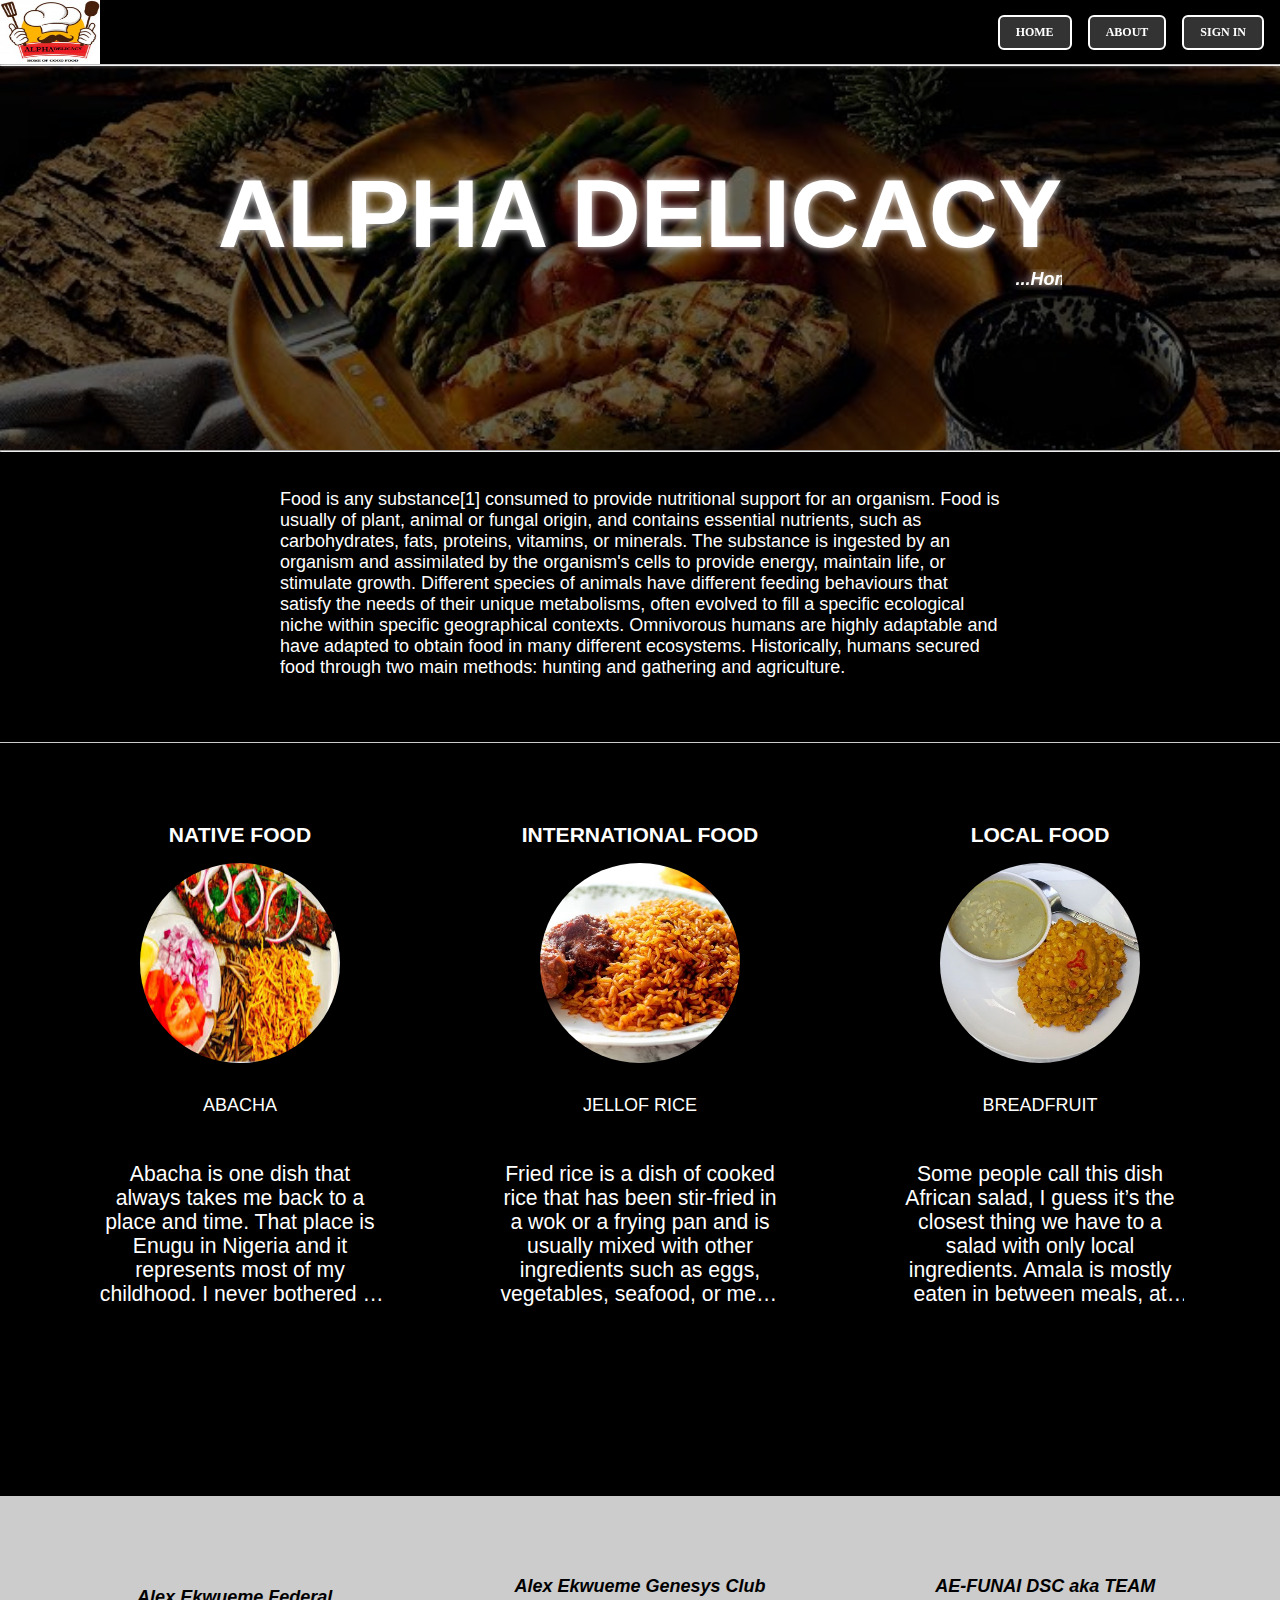
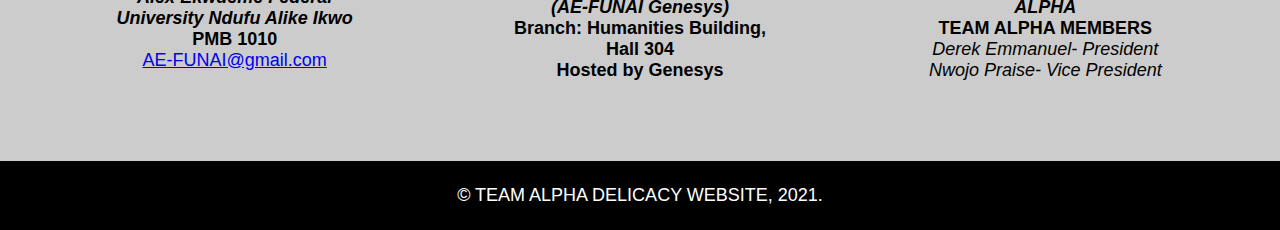
<file: index.html>
<!DOCTYPE html>
<html lang="en">

<head>
    <meta charset="UTF-8">
    <meta name="viewport" content="width=device-width, initial-scale=1.0">
    <meta http-equiv="X-UA-Compatible" content="ie=edge">
    <meta name="description" content="Team ALpha Demo Presentation Website">
    <title>Team Alpha Demo Presentation</title>
    <link rel="stylesheet" href="index.css">
</head>
<Header>
    <nav id="main-navbar">
        <img src="IMAGES/NEW LOGO.jpeg" alt="Alpha Logo">
        <span class="spacer"></span>
        <div class="nav-links">
            <a href="index.html"> Home</a>
            <a href="about.html"> About </a>
            <a href="login.html">Sign In</a>
        </div>
    </nav>

    <hr>
    <div id="main-navbar-image">
        <div class="Header-1">
            <h1>ALPHA DELICACY</h1>
            <p>
                <i>
                    <strong>
                        <marquee>...Home of Good Food</marquee>
                    </strong>
                </i>
            </p>
            <br>
            <br>
            <br>
        </div>
        <!-- <img src="IMAGES/images (7).jpeg" alt="logo image of Alpha Delicacy" width="100%"> -->
    </div>
</Header>

<body>
    <hr>
    <br>
    <section class="fd-section">
        <p class="food-description">Food is any substance[1] consumed to provide nutritional support for an organism. Food is usually of plant, animal
            or fungal origin, and contains essential nutrients, such as carbohydrates, fats, proteins, vitamins, or minerals.
            The substance is ingested by an organism and assimilated by the organism's cells to provide energy, maintain
            life, or stimulate growth. Different species of animals have different feeding behaviours that satisfy the needs
            of their unique metabolisms, often evolved to fill a specific ecological niche within specific geographical contexts.
            Omnivorous humans are highly adaptable and have adapted to obtain food in many different ecosystems. Historically,
            humans secured food through two main methods: hunting and gathering and agriculture.</p>
    </section>
    <section>
        <div class="container">
            <div class="List-of-Food">
                <h3>NATIVE FOOD</h3>
                <a href="native-food.html">
                    <img src="IMAGES/NATIVE FOOD/ABACHA.jpg" alt="ABACHA" width="300px" height="215px">
                </a>
                <figcaption>ABACHA</figcaption>
                <p>
                    Abacha is one dish that always takes me back to a place and time. That place is Enugu in Nigeria and it represents most of
                    my childhood. I never bothered to learn how to make abacha until I left Enugu and couldn’t find good
                    abacha. It was always available from street vendors, warm and spicy served with fried fish and assorted
                    garnish. It is eaten mostly in eastern Nigeria and the Enugu people make the best! Abacha is made from
                    cassava root, which has been peeled, cooked, grated and dried. I guess this is a preservation method
                    to ensure that abacha was available all year round. I spent most Easter and summer holidays in the village
                    with my grandparents between ages 7-11, so I have had my fair share of harvesting and processing abacha
                    with my grandmother, I didn’t enjoy the farm part of it but peeling and cooking it was great fun. The
                    reward was enjoying the cooked freshly grated cassava soaked in water with some coconut!
                    <button>Read More</button>
                </p>
            </div>
            <div class="List-of-Food">
                <h3> INTERNATIONAL FOOD</h3>
                <a href="international-food.html">
                    <img src="IMAGES/INTERNATIONAL FOOD/FRIED RICE.jpeg" alt="Fried Rice" width="300px">
                </a>
                <figcaption>JELLOF RICE</figcaption>
                <p>
                    Fried rice is a dish of cooked rice that has been stir-fried in a wok or a frying pan and is usually mixed with other ingredients
                    such as eggs, vegetables, seafood, or meat. It is often eaten by itself or as an accompaniment to another
                    dish. Fried rice is a popular component of East Asian, Southeast Asian and certain South Asian cuisines,
                    as well as a staple national dish of Indonesia and Malaysia. As a homemade dish, fried rice is typically
                    made with ingredients left over from other dishes, leading to countless variations.Fried rice first developed
                    during the Sui Dynasty in China and as such all fried rice dishes can trace their origins to Chinese
                    fried rice.[1] Many varieties of fried rice have their own specific list of ingredients. In Greater China,
                    common varieties include Yangzhou fried rice and Hokkien fried rice. Japanese chāhan is considered
                    <button>
                        <a href="
                    a Japanese Chinese dish, having derived from Chinese fried rice dishes. In Southeast Asia, similarly
                    constructed Indonesian, Malaysian, and Singaporean nasi goreng and Thai khao phat are popular dishes.
                    In the West, most restaurants catering to vegetarians have invented their own varieties of fried rice,
                    including egg fried rice."> Read More</a>
                    </button>
                </p>
            </div>
            <div class="List-of-Food">
                <h3>LOCAL FOOD</h3>
                <a href="local-food.html">
                    <img src="IMAGES/LOCAL FOOD/Breadfruit-recipes-500x500.jpg" alt="AMALA" width="300px" height="210">
                </a>
                <figcaption>BREADFRUIT</figcaption>
                <p>
                    Some people call this dish African salad, I guess it’s the closest thing we have to a salad with only local ingredients.
                    Amala is mostly eaten in between meals, at hangout spots. I usually do not fry mackerel because I consider
                    it an oily fish and prefer to bake it but for Amala, I make an exception and its because I always had
                    it that way. There are different ways to make Amala, I love to make the ncha with palm oil and potash.
                    Some people do not like potash and prefer to fry the palm oil and make a sauce with all the ingredients
                    and add the Amala to it. I have listed the standard ingredients that make great Amala, don’t miss the
                    ugba I beg you! This dish can be eaten warm or cold, I prefer warm. In boarding school, we would soak
                    Amala; make the sauce in a bowl and toss it. It wasn’t great, it was cold, had no onions, fish or ugba
                    but it was the closest thing to home. This dish is really not complicated, all the
                    <button>
                        <a href="ingredients can be
                    found in a Nigerian grocery store (if you live abroad)."> Read More</a>
                    </button>
                </p>
            </div>
        </div>
    </section>
</body>
<br>
<br>

<footer>
    <div class="main-footer">
        <div class="footer">
            <address>
                <strong>Alex Ekwueme Federal University Ndufu Alike Ikwo</strong>
            </address>
            <p>
                <strong>PMB 1010</strong>
            </p>
            <email>
                <a href="AE-FUNAI@gmail.com">AE-FUNAI@gmail.com
                </a>
            </email>
        </div>
        <div class="footer">
            <address>
                <strong> Alex Ekwueme Genesys Club (AE-FUNAI Genesys)</strong>
            </address>
            <p>
                <strong>Branch: Humanities Building, Hall 304</strong>
            </p>
            <p>
                <strong>Hosted by Genesys</strong>
            </p>
        </div>
        <div class="footer">
            <address>
                <strong> AE-FUNAI DSC aka
                    <em> TEAM ALPHA</em>
                </strong>
            </address>
            <p>
                <strong>TEAM ALPHA MEMBERS</strong>
            </p>
            <p>
                <i>Derek Emmanuel- President</i>
            </p>
            <p>
                <i>Nwojo Praise- Vice President</i>
            </p>
        </div>
    </div class="footer">
    <div class="footer-2">
        <p>&copy; TEAM ALPHA DELICACY WEBSITE, 2021.</p>
    </div>
</footer>


</html>
</file>
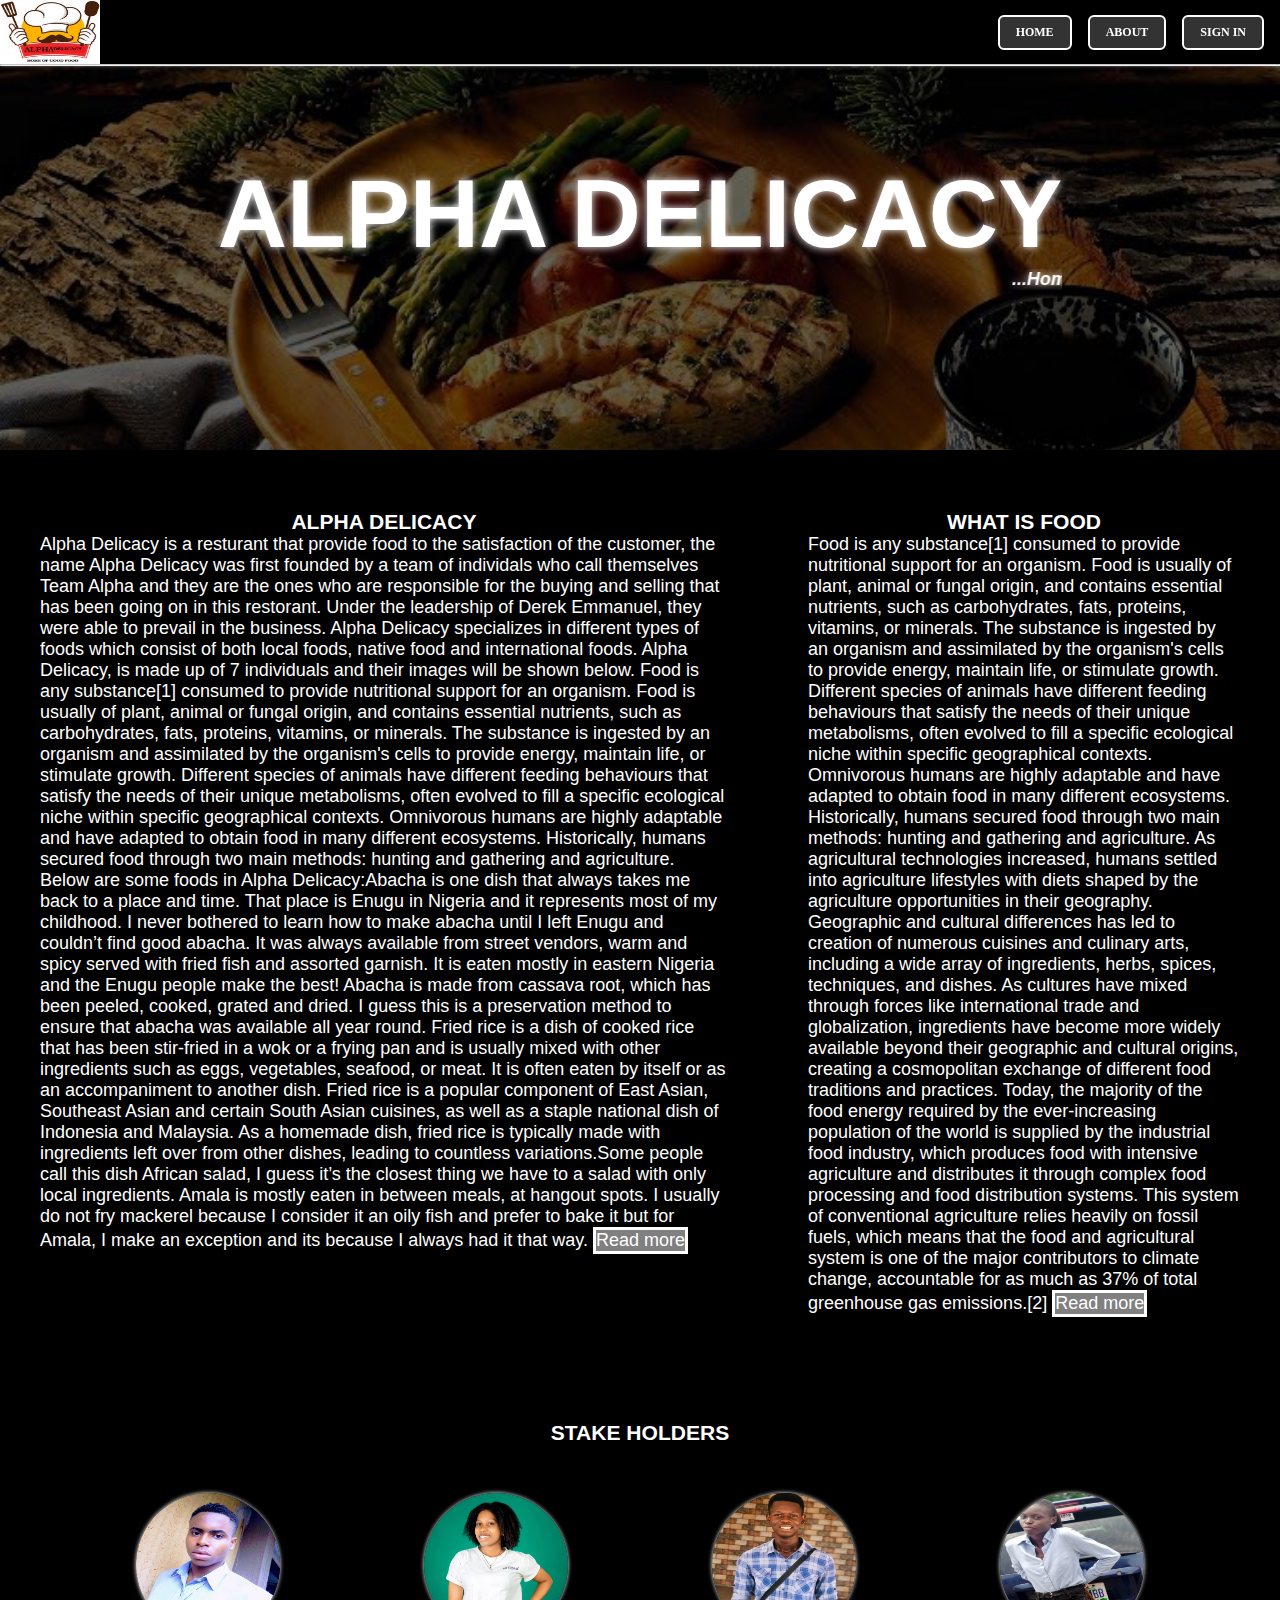
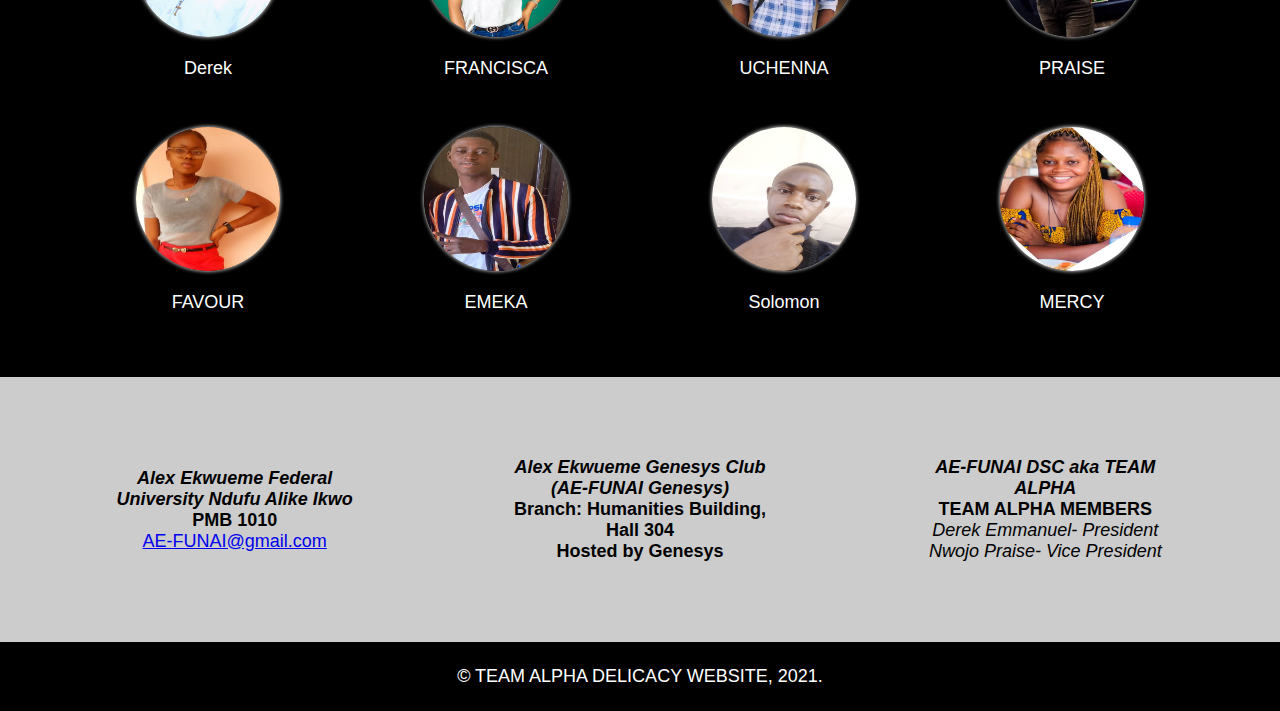
<file: About.html>
<!DOCTYPE html>
<html lang="en">

<head>
    <meta charset="UTF-8">
    <meta name="viewport" content="width=device-width, initial-scale=1.0">
    <meta http-equiv="X-UA-Compatible" content="ie=edge">
    <title>About</title>
    <link rel="stylesheet" href="index.css">
</head>
<Header>
    <nav id="main-navbar">
        <img src="IMAGES/NEW LOGO.jpeg" alt="Alpha Logo">
        <span class="spacer"></span>
        <div class="nav-links">
            <a href="index.html"> Home</a>
            <a href="about.html"> About </a>
            <a href="login.html">Sign In</a>
        </div>
    </nav>

    <hr>
    <div id="main-navbar-image">
        <div class="Header-1">
            <h1>ALPHA DELICACY</h1>
            <p>
                <i>
                    <strong>
                        <marquee>...Home of Good Food</marquee>
                    </strong>
                </i>
            </p>
            <br>
            <br>
            <br>
        </div>
        <!-- <img src="/IMAGES/images (7).jpeg" alt="logo image of Alpha Delicacy" width="100%"> -->
    </div>
</Header>

<body>
    <main>
        <div class="main-container">
            <div class="left">
                <h3>ALPHA DELICACY</h3>
                <p>Alpha Delicacy is a resturant that provide food to the satisfaction of the customer, the name Alpha Delicacy
                    was first founded by a team of individals who call themselves Team Alpha and they are the ones who are
                    responsible for the buying and selling that has been going on in this restorant. Under the leadership
                    of Derek Emmanuel, they were able to prevail in the business. Alpha Delicacy specializes in different
                    types of foods which consist of both local foods, native food and international foods. Alpha Delicacy,
                    is made up of 7 individuals and their images will be shown below. Food is any substance[1] consumed to
                    provide nutritional support for an organism. Food is usually of plant, animal or fungal origin, and contains
                    essential nutrients, such as carbohydrates, fats, proteins, vitamins, or minerals. The substance is ingested
                    by an organism and assimilated by the organism's cells to provide energy, maintain life, or stimulate
                    growth. Different species of animals have different feeding behaviours that satisfy the needs of their
                    unique metabolisms, often evolved to fill a specific ecological niche within specific geographical contexts.
                    Omnivorous humans are highly adaptable and have adapted to obtain food in many different ecosystems.
                    Historically, humans secured food through two main methods: hunting and gathering and agriculture. Below
                    are some foods in Alpha Delicacy:Abacha is one dish that always takes me back to a place and time. That
                    place is Enugu in Nigeria and it represents most of my childhood. I never bothered to learn how to make
                    abacha until I left Enugu and couldn’t find good abacha. It was always available from street vendors,
                    warm and spicy served with fried fish and assorted garnish. It is eaten mostly in eastern Nigeria and
                    the Enugu people make the best! Abacha is made from cassava root, which has been peeled, cooked, grated
                    and dried. I guess this is a preservation method to ensure that abacha was available all year round.
                    Fried rice is a dish of cooked rice that has been stir-fried in a wok or a frying pan and is usually
                    mixed with other ingredients such as eggs, vegetables, seafood, or meat. It is often eaten by itself
                    or as an accompaniment to another dish. Fried rice is a popular component of East Asian, Southeast Asian
                    and certain South Asian cuisines, as well as a staple national dish of Indonesia and Malaysia. As a homemade
                    dish, fried rice is typically made with ingredients left over from other dishes, leading to countless
                    variations.Some people call this dish African salad, I guess it’s the closest thing we have to a salad
                    with only local ingredients. Amala is mostly eaten in between meals, at hangout spots. I usually do not
                    fry mackerel because I consider it an oily fish and prefer to bake it but for Amala, I make an exception
                    and its because I always had it that way.
                    <button>
                        <a href="#" target="_blank">Read more</a>
                    </button>
                </p>
            </div>
            <div class="right">
                <h3>WHAT IS FOOD</h3>
                <p>Food is any substance[1] consumed to provide nutritional support for an organism. Food is usually of plant,
                    animal or fungal origin, and contains essential nutrients, such as carbohydrates, fats, proteins, vitamins,
                    or minerals. The substance is ingested by an organism and assimilated by the organism's cells to provide
                    energy, maintain life, or stimulate growth. Different species of animals have different feeding behaviours
                    that satisfy the needs of their unique metabolisms, often evolved to fill a specific ecological niche
                    within specific geographical contexts. Omnivorous humans are highly adaptable and have adapted to obtain
                    food in many different ecosystems. Historically, humans secured food through two main methods: hunting
                    and gathering and agriculture. As agricultural technologies increased, humans settled into agriculture
                    lifestyles with diets shaped by the agriculture opportunities in their geography. Geographic and cultural
                    differences has led to creation of numerous cuisines and culinary arts, including a wide array of ingredients,
                    herbs, spices, techniques, and dishes. As cultures have mixed through forces like international trade
                    and globalization, ingredients have become more widely available beyond their geographic and cultural
                    origins, creating a cosmopolitan exchange of different food traditions and practices. Today, the majority
                    of the food energy required by the ever-increasing population of the world is supplied by the industrial
                    food industry, which produces food with intensive agriculture and distributes it through complex food
                    processing and food distribution systems. This system of conventional agriculture relies heavily on fossil
                    fuels, which means that the food and agricultural system is one of the major contributors to climate
                    change, accountable for as much as 37% of total greenhouse gas emissions.[2]
                    <button>
                        <a href="https://en.wikipedia.org/wiki/Food" target="_blank">Read more</a>
                    </button>
                </p>
            </div>
        </div>
        <div class="clr"></div>
    </main>
    <h3 class="stake-holders">STAKE HOLDERS</h3>
    <div class="container-4">
        <div class="investors">
            <img src="IMAGES/DEREK.jpg" alt="DEREK" width="180px">
            <p>
                Derek
            </p>
        </div>
        <div class="investors">
            <img src="IMAGES/FRANSISCA.jpg" alt="DEREK" width="180px">
            <p>
                FRANCISCA
            </p>
        </div>
        <div class="investors">
            <img src="IMAGES/UCHENNA.jpg" alt="DEREK" width="180px">
            <p>
                UCHENNA
            </p>
        </div>
        <div class="investors">
            <img src="IMAGES/PRAISE.jpg" alt="DEREK" width="180px">
            <p>
                PRAISE
            </p>
        </div>
        <div class="investors">
            <img src="IMAGES/FAVOUR.jpg" alt="DEREK" width="180px">
            <p>
                FAVOUR
            </p>
        </div>
        <div class="investors">
            <img src="IMAGES/EMEKA.jpg" alt="DEREK" width="180px">
            <p>
                EMEKA
            </p>
        </div>
        <div class="investors">
            <img src="IMAGES/IMG-20210525-WA0004.jpg" alt="Solomon " width="180px ">
            <p>
                Solomon
            </p>
        </div>
        <div class="investors ">
            <img src="IMAGES/MERCY.jpg " alt="DEREK " width="180px ">
            <p>
                MERCY
            </p>
        </div>
    </div>
    </div>
</body>

<footer>
    <div class="main-footer ">
        <div class="footer ">
            <address>
                <strong>Alex Ekwueme Federal University Ndufu Alike Ikwo</strong>
            </address>
            <p>
                <strong>PMB 1010</strong>
            </p>
            <a href="AE-FUNAI@gmail.com ">AE-FUNAI@gmail.com</a>
        </div>
        <div class="footer ">
            <address>
                <strong> Alex Ekwueme Genesys Club (AE-FUNAI Genesys)</strong>
            </address>
            <p>
                <strong>Branch: Humanities Building, Hall 304</strong>
            </p>
            <p>
                <strong>Hosted by Genesys</strong>
            </p>
        </div>
        <div class="footer ">
            <address>
                <strong> AE-FUNAI DSC aka
                    <em> TEAM ALPHA</em>
                </strong>
            </address>
            <p>
                <strong>TEAM ALPHA MEMBERS</strong>
            </p>
            <p>
                <i>Derek Emmanuel- President</i>
            </p>
            <p>
                <i>Nwojo Praise- Vice President</i>
            </p>
        </div>
    </div class="footer ">
    <div class="footer-2 ">
        <p>&copy; TEAM ALPHA DELICACY WEBSITE, 2021.</p>
    </div>
</footer>

</html>
</file>
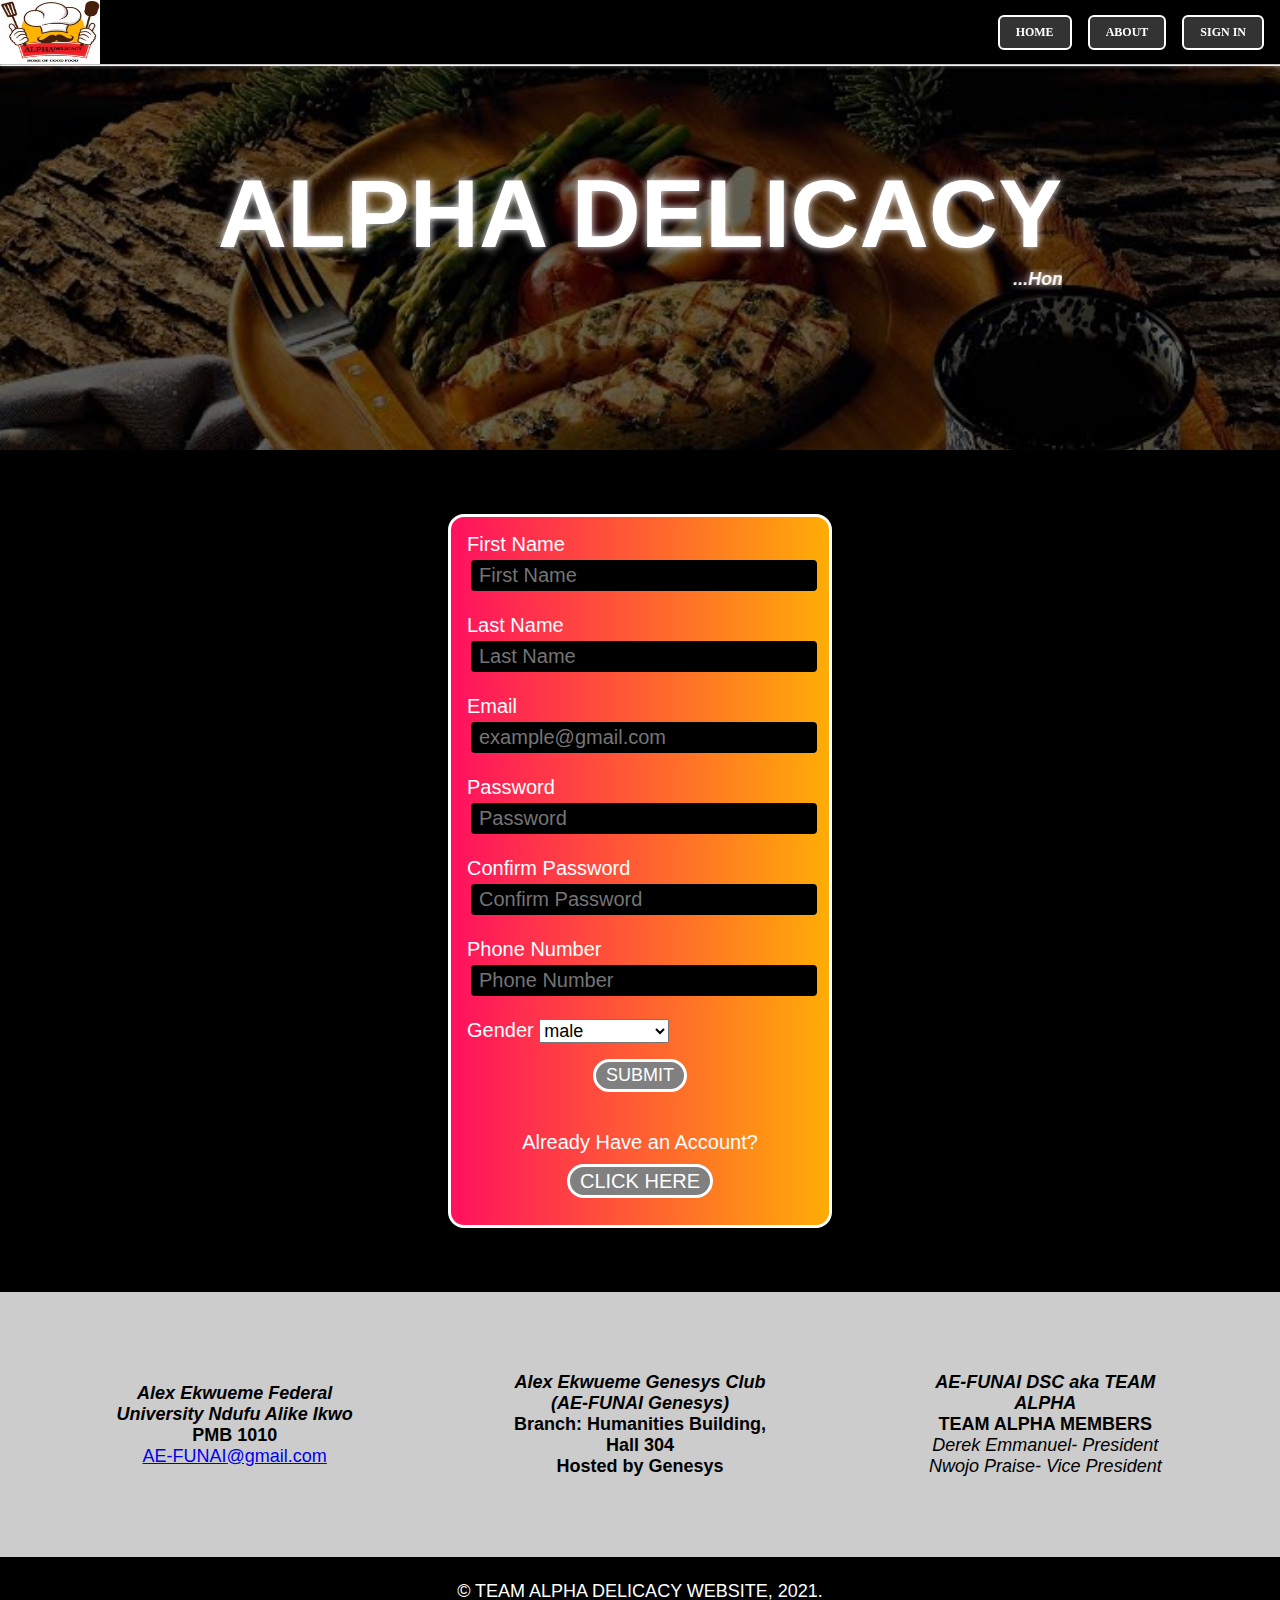
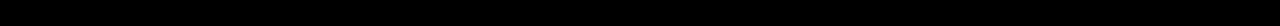
<file: create-account.html>
<!DOCTYPE html>
<html lang="en">

<head>
    <meta charset="UTF-8">
    <meta name="viewport" content="width=device-width, initial-scale=1.0">
    <meta http-equiv="X-UA-Compatible" content="ie=edge">
    <title>ALPHA DELICACY LOGIN</title>
    <link rel="stylesheet" href="create-account.css">
    <link rel="stylesheet" href="index.css">

</head>

<Header>
    <nav id="main-navbar">
        <img src="IMAGES/NEW LOGO.jpeg" alt="Alpha Logo">
        <span class="spacer"></span>
        <div class="nav-links">
            <a href="index.html"> Home</a>
            <a href="about.html"> About </a>
            <a href="login.html">Sign In</a>
        </div>
    </nav>

    <hr>
    <div id="main-navbar-image">
        <div class="Header-1">
            <h1>ALPHA DELICACY</h1>
            <p>
                <i>
                    <strong>
                        <marquee>...Home of Good Food</marquee>
                    </strong>
                </i>
            </p>
            <br>
            <br>
            <br>
        </div>
        <!-- <img src="/IMAGES/images (7).jpeg" alt="logo image of Alpha Delicacy" width="100%"> -->
    </div>
</Header>


<body>
    <div class="container-1">
        <div class="Form">
            <label for="name">First Name</label>
            <input type="Name" placeholder="First Name">
            <br>
            <br>
            <label for="name">Last Name</label>
            <input type="Name" placeholder="Last Name">
            <br>
            <br>
            <label for="email">Email</label>
            <input type="Email" placeholder="example@gmail.com">
            <br>
            <br>
            <label for="password">Password</label>
            <input type="password" placeholder="Password">
            <br>
            <br>
            <label for="password">Confirm Password</label>
            <input type="password" placeholder="Confirm Password">
            <br>
            <br>
            <label for="Number">Phone Number</label>
            <input type="Phone" placeholder="Phone Number">
            <br>
            <br>
            <label for="Gender">Gender</label>
            <select name="Gender" id="Gender">
                <option value="male">male</option>
                <option value="female">female</option>
                <option value="Not Specified">Not Specified</option>
            </select>
        
            <p class="button-container"><button class="submit">Submit</button></p>
            <div class="end"> 
                <p class="other-message">Already Have an Account?</p>
                <p class="button-container"><a href="login.html">Click Here</a></p>
            </div>
        </div>
    </div>
</body>

<footer>
    <div class="main-footer">
        <div class="footer">
            <address>
                <strong>Alex Ekwueme Federal University Ndufu Alike Ikwo</strong>
            </address>
            <p>
                <strong>PMB 1010</strong>
            </p>
            <email>
                <a href="AE-FUNAI@gmail.com">AE-FUNAI@gmail.com
                </a>
            </email>
        </div>
        <div class="footer">
            <address>
                <strong> Alex Ekwueme Genesys Club (AE-FUNAI Genesys)</strong>
            </address>
            <p>
                <strong>Branch: Humanities Building, Hall 304</strong>
            </p>
            <p>
                <strong>Hosted by Genesys</strong>
            </p>
        </div>
        <div class="footer">
            <address>
                <strong> AE-FUNAI DSC aka
                    <em> TEAM ALPHA</em>
                </strong>
            </address>
            <p>
                <strong>TEAM ALPHA MEMBERS</strong>
            </p>
            <p>
                <i>Derek Emmanuel- President</i>
            </p>
            <p>
                <i>Nwojo Praise- Vice President</i>
            </p>
        </div>
    </div class="footer">
    <div class="footer-2">
        <p>&copy; TEAM ALPHA DELICACY WEBSITE, 2021.</p>
    </div>
</footer>

</html>
</file>
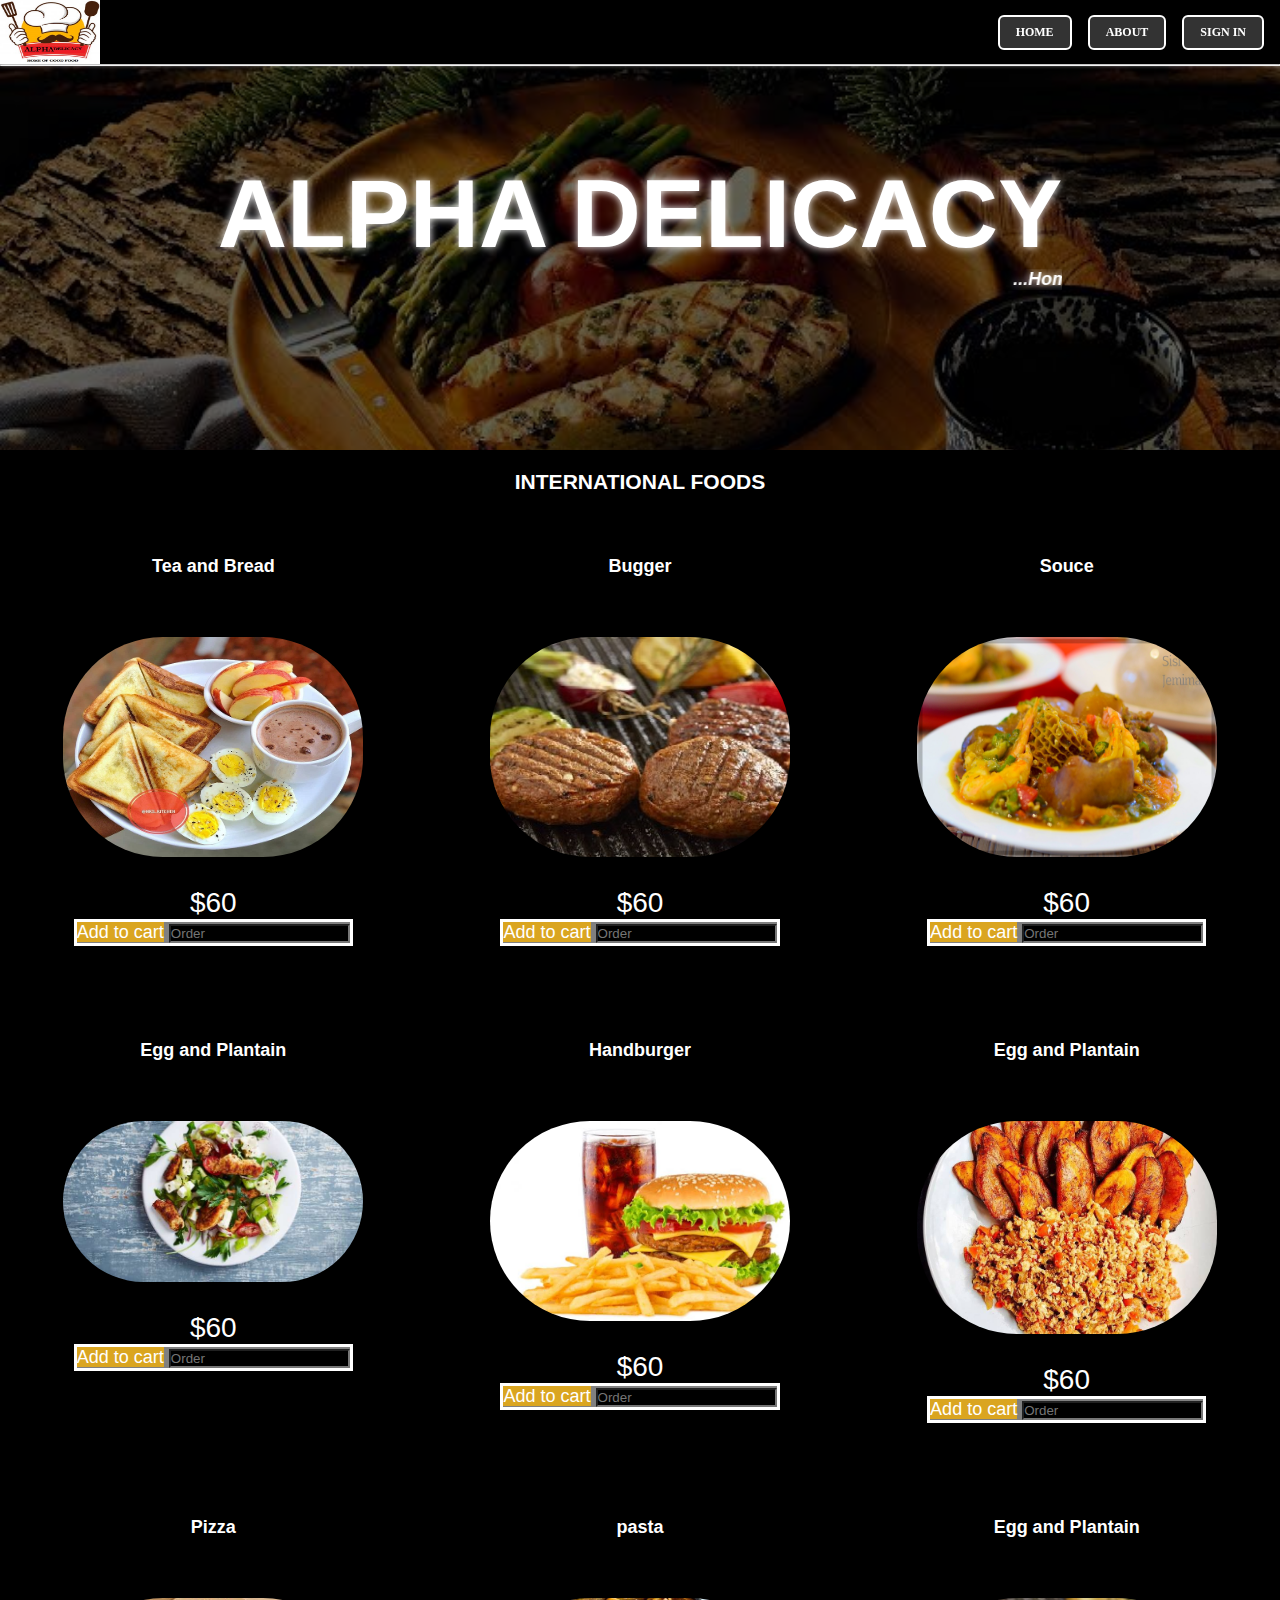
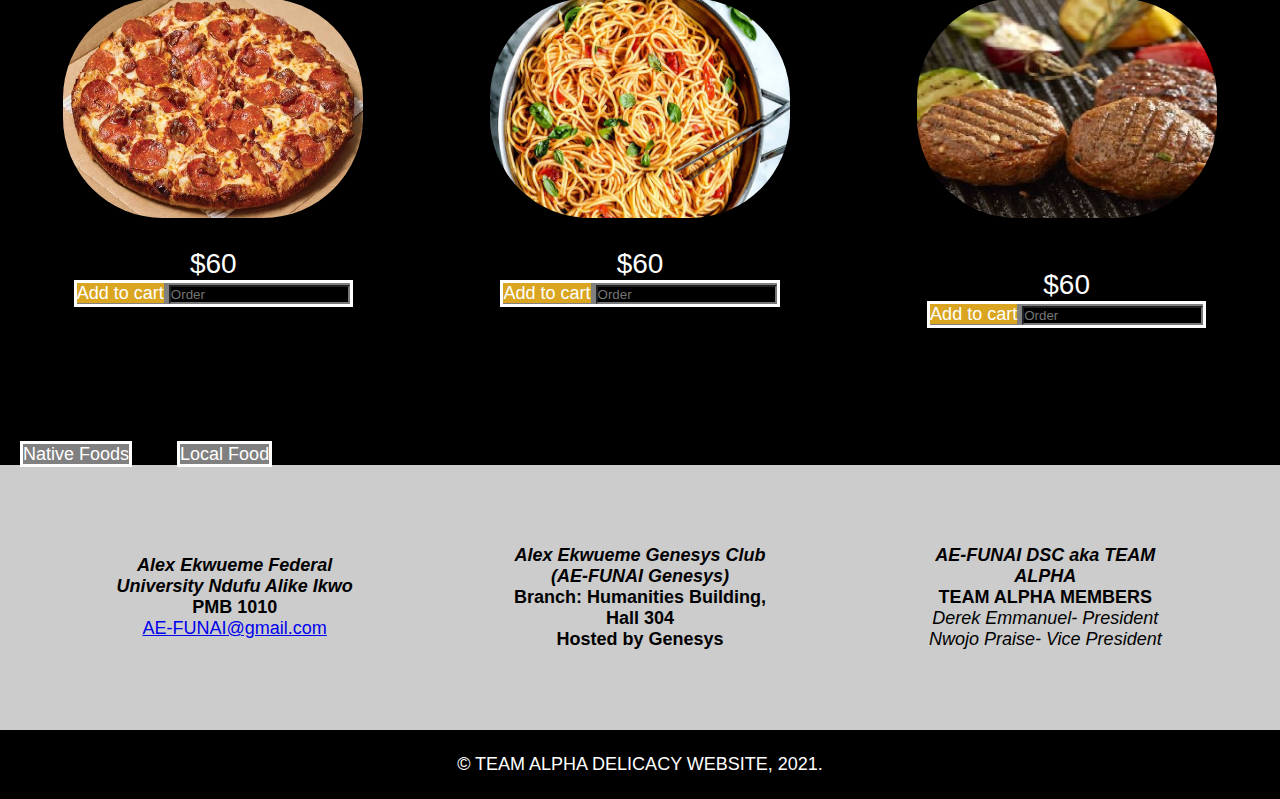
<file: international-food.html>
<!DOCTYPE html>
<html lang="en">

<head>
    <meta charset="UTF-8">
    <meta name="viewport" content="width=device-width, initial-scale=1.0">
    <meta http-equiv="X-UA-Compatible" content="ie=edge">
    <title>International food</title>
    <link rel="stylesheet" href="index.css">

</head>

<Header>
    <nav id="main-navbar">
        <img src="IMAGES/NEW LOGO.jpeg" alt="Alpha Logo">
        <span class="spacer"></span>
        <div class="nav-links">
            <a href="index.html"> Home</a>
            <a href="about.html"> About </a>
            <a href="login.html">Sign In</a>
        </div>
    </nav>

    <hr>
    <div id="main-navbar-image">
        <div class="Header-1">
            <h1>ALPHA DELICACY</h1>
            <p>
                <i>
                    <strong>
                        <marquee>...Home of Good Food</marquee>
                    </strong>
                </i>
            </p>
            <br>
            <br>
            <br>
        </div>
        <!-- <img src="/IMAGES/images (7).jpeg" alt="logo image of Alpha Delicacy" width="100%"> -->
    </div>
</Header>


<body>
    <h3>INTERNATIONAL FOODS</h3>
    <div class="native-image">
        <div class="id1">
            <h4>Tea and Bread</h4>
            <img src="IMAGES/INTERNATIONAL FOOD/BAKED BREAD.jpg" alt="image 1" width="300px" height="220px">
            <p>
                <price>$60</price>
            </p>
            <button class="cart">
                <a href="login.html">
                    <span>Add to cart</span>
                </a>
                <i class="fa fa-shopping-basket" aria-hidden="true"></i>
                <input type="number" placeholder="Order">
            </button>
        </div>
        <div class="id1">
            <h4>Bugger</h4>
            <img src="IMAGES/INTERNATIONAL FOOD/Yorkshire Lamb Patties.jpg" alt="image 2" height="220px" width="300px">
            <p>
                <price>$60</price>
            </p>
            <button class="cart">
                <a href="login.html">
                    <span>Add to cart</span>
                </a>
                <i class="fa fa-shopping-basket" aria-hidden="true"></i>
                <input type="number" placeholder="Order">
            </button>
        </div>
        <div class="id1">
            <h4>Souce</h4>
            <img src="IMAGES/INTERNATIONAL FOOD/Ila-Alasepo-12-2.jpg" alt="image 1" width="300px" height="220px">
            <p>
                <price>$60</price>
            </p>
            <button class="cart">
                <a href="login.html">
                    <span>Add to cart</span>
                </a>
                <i class="fa fa-shopping-basket" aria-hidden="true"></i>
                <input type="number" placeholder="Order">
            </button>
        </div>
        <div class="id1">
            <h4>Egg and Plantain</h4>
            <img src="IMAGES/INTERNATIONAL FOOD/chicken cheese salad-620.jpg" alt="image 1" width="300px">
            <p>
                <price>$60</price>
            </p>
            <button class="cart">
                <a href="login.html">
                    <span>Add to cart</span>
                </a>
                <i class="fa fa-shopping-basket" aria-hidden="true"></i>
                <input type="number" placeholder="Order">
            </button>
        </div>
        <div class="id1">
            <h4>Handburger</h4>
            <img src="IMAGES/INTERNATIONAL FOOD/Handburger with cheese.jpeg" alt="image 1" width="300px">
            <p>
                <price>$60</price>
            </p>
            <button class="cart">
                <a href="login.html">
                    <span>Add to cart</span>
                </a>
                <i class="fa fa-shopping-basket" aria-hidden="true"></i>
                <input type="number" placeholder="Order">
            </button>
        </div>
        <div class="id1">
            <h4>Egg and Plantain</h4>
            <img src="IMAGES/INTERNATIONAL FOOD/Plantain-and-eggs-feature-imaga-1.jpg" alt="image 1" width="300px">
            <p>
                <price>$60</price>
            </p>
            <button class="cart">
                <a href="login.html">
                    <span>Add to cart</span>
                </a>
                <i class="fa fa-shopping-basket" aria-hidden="true"></i>
                <input type="number" placeholder="Order">
            </button>
        </div>
        <div class="id1">
            <h4>Pizza</h4>
            <img src="IMAGES/INTERNATIONAL FOOD/Pizza.jpeg" alt="image 1" width="300px" height="220px">
            <p>
                <price>$60</price>
            </p>
            <button class="cart">
                <a href="login.html">
                    <span>Add to cart</span>
                </a>
                <i class="fa fa-shopping-basket" aria-hidden="true"></i>
                <input type="number" placeholder="Order">
            </button>
        </div>
        <div class="id1">
            <h4>pasta</h4>
            <img src="IMAGES/INTERNATIONAL FOOD/pasta.jpeg" alt="image 1" width="300px" height="220px">
            <p>
                <price>$60</price>
            </p>
            <button class="cart">
                <a href="login.html">
                    <span>Add to cart</span>
                </a>
                <i class="fa fa-shopping-basket" aria-hidden="true"></i>
                <input type="number" placeholder="Order">
            </button>
        </div>
        <div class="id1">
            <h4>Egg and Plantain</h4>
            <img src="IMAGES/INTERNATIONAL FOOD/Yorkshire Lamb Patties.jpg" alt="image 1" width="300px" height="220px">
            <br>
            <p>
                <price>$60</price>
            </p>
            <button class="cart">
                <a href="login.html">
                    <span>Add to cart</span>
                </a>
                <i class="fa fa-shopping-basket" aria-hidden="true"></i>
                <input type="number" placeholder="Order">
            </button>
        </div>
    </div>

    <br>
    <br>
    <br>
    <br>
    <div class="link">
        <a href="native-food.html">Native Foods</a>
        <a href="local-food.html">Local Food</a>
    </div>
</body>
<footer>
    <div class="main-footer">
        <div class="footer">
            <address>
                <strong>Alex Ekwueme Federal University Ndufu Alike Ikwo</strong>
            </address>
            <p>
                <strong>PMB 1010</strong>
            </p>
            <email>
                <a href="AE-FUNAI@gmail.com">AE-FUNAI@gmail.com
                </a>
            </email>
        </div>
        <div class="footer">
            <address>
                <strong> Alex Ekwueme Genesys Club (AE-FUNAI Genesys)</strong>
            </address>
            <p>
                <strong>Branch: Humanities Building, Hall 304</strong>
            </p>
            <p>
                <strong>Hosted by Genesys</strong>
            </p>
        </div>
        <div class="footer">
            <address>
                <strong> AE-FUNAI DSC aka
                    <em> TEAM ALPHA</em>
                </strong>
            </address>
            <p>
                <strong>TEAM ALPHA MEMBERS</strong>
            </p>
            <p>
                <i>Derek Emmanuel- President</i>
            </p>
            <p>
                <i>Nwojo Praise- Vice President</i>
            </p>
        </div>
    </div class="footer">
    <div class="footer-2">
        <p>&copy; TEAM ALPHA DELICACY WEBSITE, 2021.</p>
    </div>
</footer>


</html>
</file>
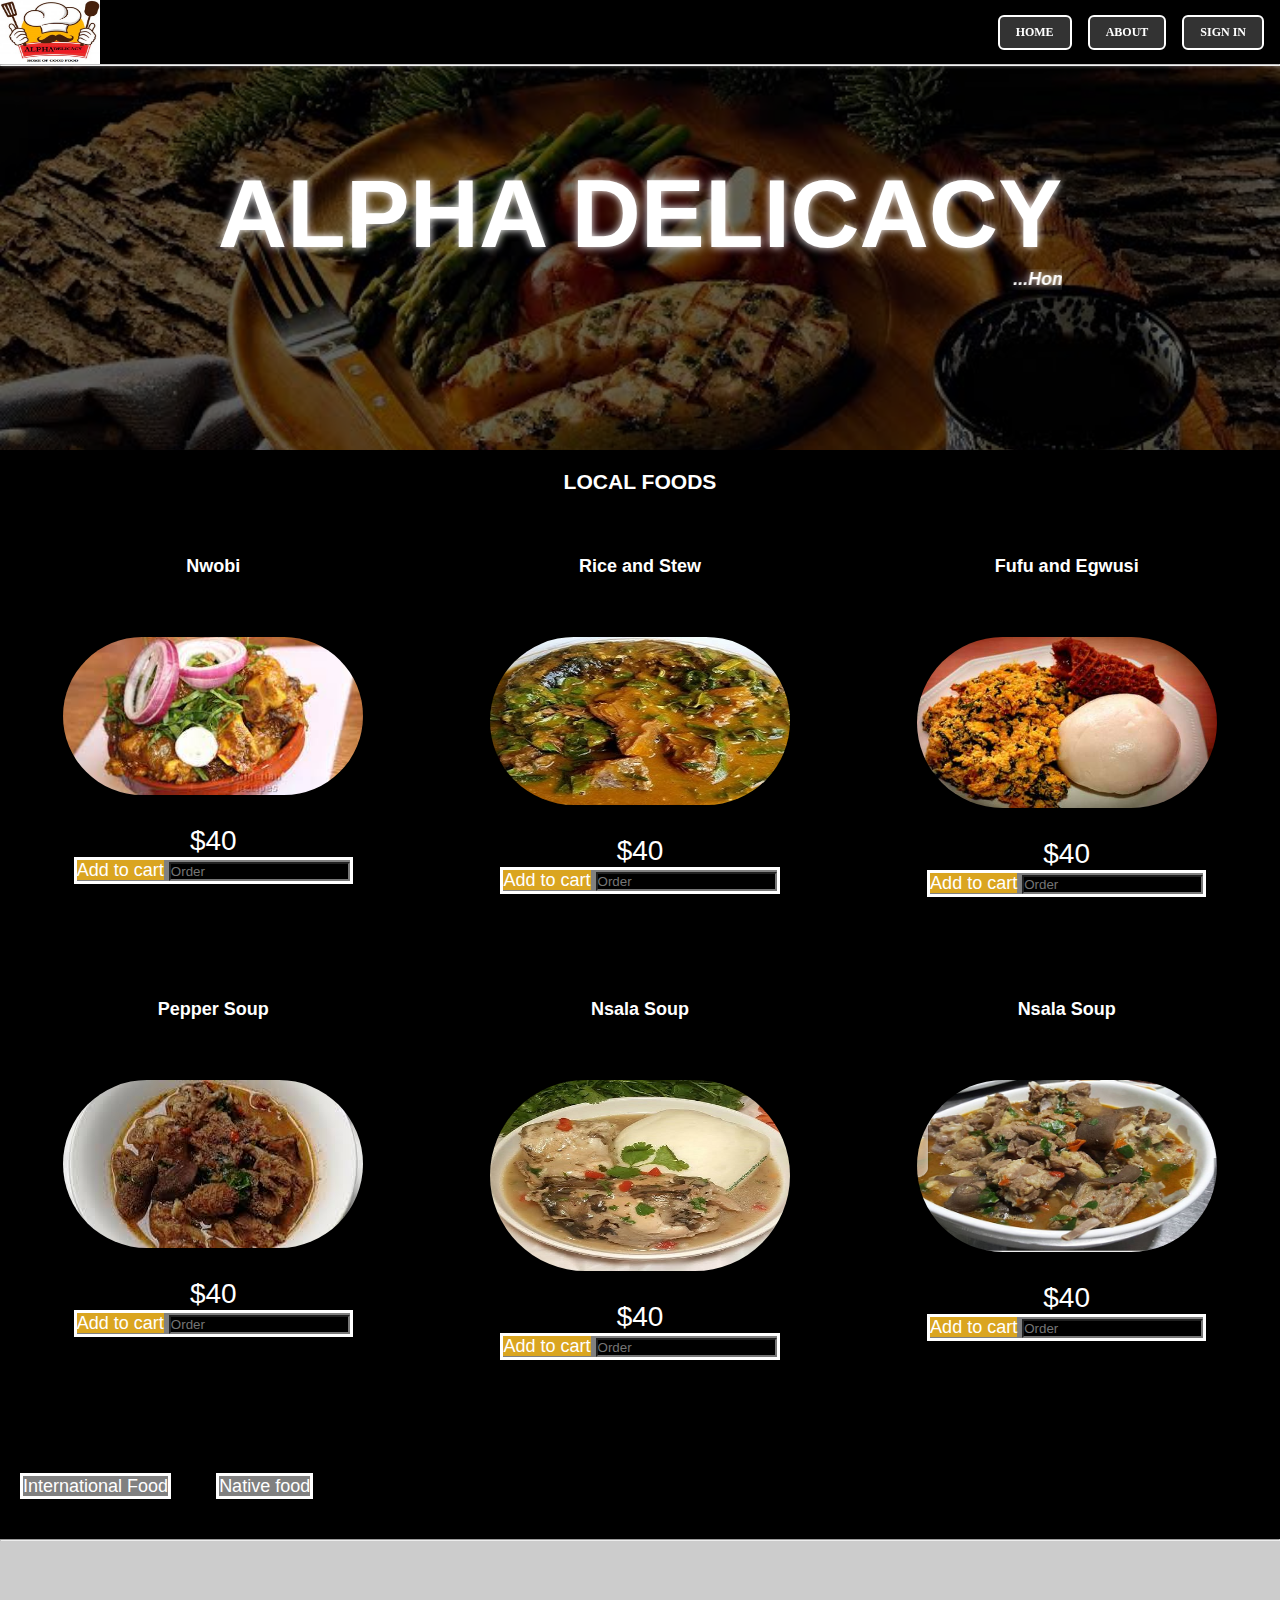
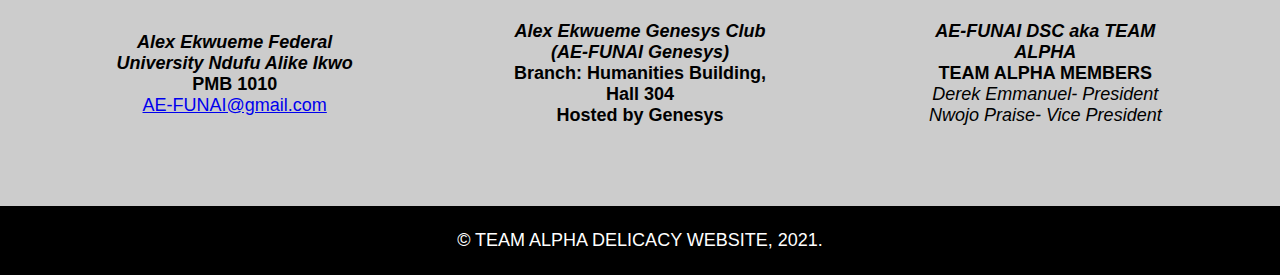
<file: local-food.html>
<!DOCTYPE html>
<html lang="en">

<head>
    <meta charset="UTF-8">
    <meta name="viewport" content="width=device-width, initial-scale=1.0">
    <meta http-equiv="X-UA-Compatible" content="ie=edge">
    <title>Local Food</title>
    <link rel="stylesheet" href="index.css">
</head>


<Header>
    <nav id="main-navbar">
        <img src="IMAGES/NEW LOGO.jpeg" alt="Alpha Logo">
        <span class="spacer"></span>
        <div class="nav-links">
            <a href="index.html"> Home</a>
            <a href="about.html"> About </a>
            <a href="login.html">Sign In</a>
        </div>
    </nav>

    <hr>
    <div id="main-navbar-image">
        <div class="Header-1">
            <h1>ALPHA DELICACY</h1>
            <p>
                <i>
                    <strong>
                        <marquee>...Home of Good Food</marquee>
                    </strong>
                </i>
            </p>
            <br>
            <br>
            <br>
        </div>
        <!-- <img src="/IMAGES/images (7).jpeg" alt="logo image of Alpha Delicacy" width="100%"> -->
    </div>
</Header>

<body>
    <h3>LOCAL FOODS</h3>
    <div class="native-image">
        <div class="id1">
            <h4>Nwobi</h4>
            <img src="IMAGES/LOCAL FOOD/NKWOBI.jpg" image 1 " width="300px height="150px">
            <p>
                <price>$40</price>
            </p>
            <button class="cart ">
                <a href="login.html ">
                    <span>Add to cart</span>
                </a>
                <i class="fa fa-shopping-basket " aria-hidden="true "></i>
                <input type="number " placeholder="Order ">
            </button>
            <br>
        </div>
        <div class="id1 ">
            <h4>Rice and Stew</h4>
            <img src="IMAGES/LOCAL FOOD/Oha soup.jpeg " alt="image 1 " width="300px ">
            <p>
                <price>$40</price>
            </p>
            <button class="cart ">
                <a href="login.html ">
                    <span>Add to cart</span>
                </a>
                <i class="fa fa-shopping-basket " aria-hidden="true "></i>
                <input type="number " placeholder="Order ">
            </button>
        </div>
        <br>
        <div class="id1 ">
            <h4>Fufu and Egwusi</h4>
            <img src="IMAGES/LOCAL FOOD/Fufu and Egwusi soup.jpg " alt="image 1 " width="300px ">
            <p>
                <price>$40</price>
            </p>
            <button class="cart ">
                <a href="login.html ">
                    <span>Add to cart</span>
                </a>
                <i class="fa fa-shopping-basket " aria-hidden="true "></i>
                <input type="number " placeholder="Order ">
            </button>
        </div>
        <br>
        <div class="id1 ">
            <h4>Pepper Soup</h4>
            <img src="IMAGES/LOCAL FOOD/PEPPER SOUP.jpg " alt="image 1 " width="300px ">
            <p>
                <price>$40</price>
            </p>
            <button class="cart ">
                <a href="login.html ">
                    <span>Add to cart</span>
                </a>
                <i class="fa fa-shopping-basket " aria-hidden="true "></i>
                <input type="number " placeholder="Order ">
            </button>
        </div>
        <br>
        <div class="id1 ">
            <h4>Nsala Soup</h4>
            <img src="IMAGES/LOCAL FOOD/fufu and Nsala soup.jpeg " alt="image 1 " width="300px ">
            <p>
                <price>$40</price>
            </p>
            <button class="cart ">
                <a href="login.html ">
                    <span>Add to cart</span>
                </a>
                <i class="fa fa-shopping-basket " aria-hidden="true "></i>
                <input type="number " placeholder="Order ">
            </button>
        </div>
        <br>
        <div class="id1 ">
            <h4>Nsala Soup</h4>
            <img src="/IMAGES/LOCAL FOOD/Screenshot_20190718-135516.png " alt="image 1 " width="300px ">
            <p>
                <price>$40</price>
            </p>
            <button class="cart ">
                <a href="login.html ">
                    <span>Add to cart</span>
                </a>
                <i class="fa fa-shopping-basket " aria-hidden="true "></i>
                <input type="number " placeholder="Order ">
            </button>
        </div>
    </div>
    <div class="clr "></div>
    <br>
    <br>
    <br>
    <br>
    <div class="link">
        <a href="international-food.html ">International Food</a>
        <a href="native-food.html ">Native food</a>
    </div>
</body>
<br>
<br>
<hr>
<footer>
    <div class="main-footer">
        <div class="footer">
            <address>
                <strong>Alex Ekwueme Federal University Ndufu Alike Ikwo</strong>
            </address>
            <p>
                <strong>PMB 1010</strong>
            </p>
            <email>
                <a href="AE-FUNAI@gmail.com">AE-FUNAI@gmail.com
                </a>
            </email>
        </div>
        <div class="footer">
            <address>
                <strong> Alex Ekwueme Genesys Club (AE-FUNAI Genesys)</strong>
            </address>
            <p>
                <strong>Branch: Humanities Building, Hall 304</strong>
            </p>
            <p>
                <strong>Hosted by Genesys</strong>
            </p>
        </div>
        <div class="footer">
            <address>
                <strong> AE-FUNAI DSC aka
                    <em> TEAM ALPHA</em>
                </strong>
            </address>
            <p>
                <strong>TEAM ALPHA MEMBERS</strong>
            </p>
            <p>
                <i>Derek Emmanuel- President</i>
            </p>
            <p>
                <i>Nwojo Praise- Vice President</i>
            </p>
        </div>
    </div class="footer">
    <div class="footer-2">
        <p>&copy; TEAM ALPHA DELICACY WEBSITE, 2021.</p>
    </div>
</footer>


</html>
</file>
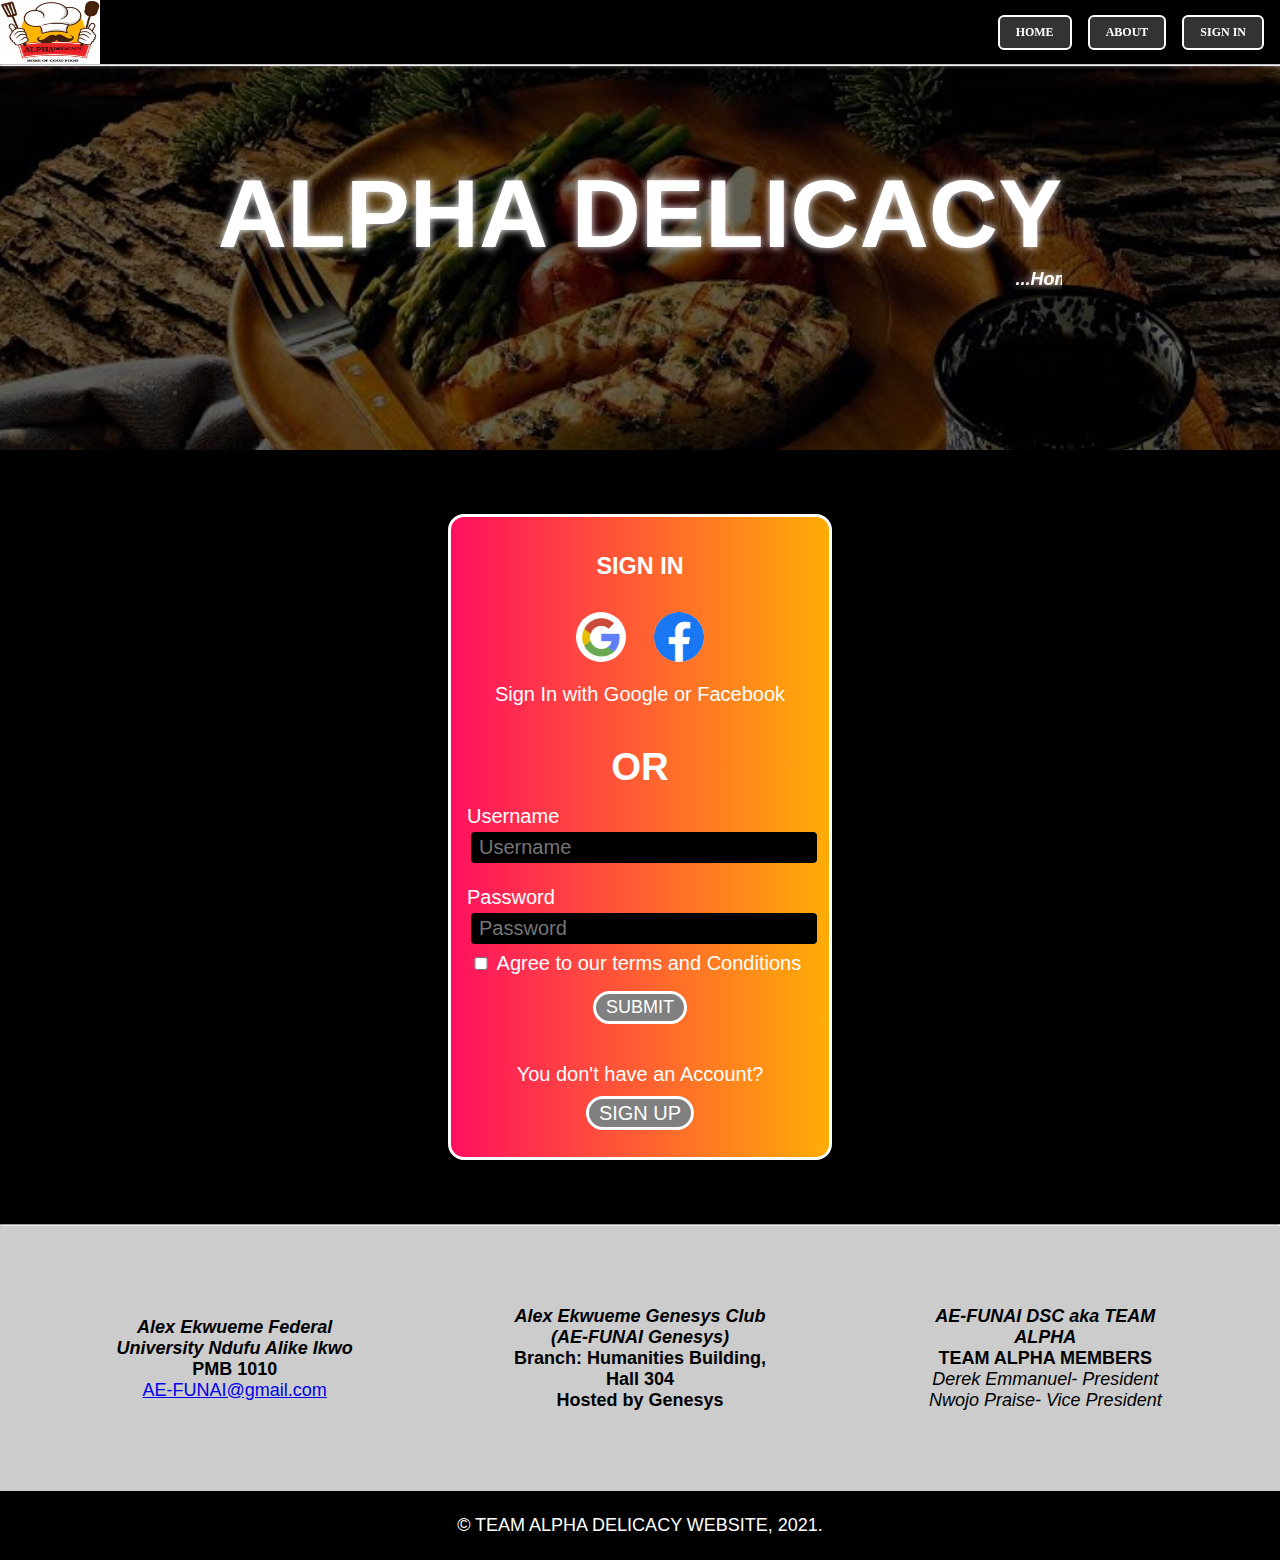
<file: login.html>
<!DOCTYPE html>
<html lang="en">

<head>
    <meta charset="UTF-8">
    <meta name="viewport" content="width=device-width, initial-scale=1.0">
    <meta http-equiv="X-UA-Compatible" content="ie=edge">
    <title>Sign In</title>
    <link rel="stylesheet" href="create-account.css">
    <link rel="stylesheet" href="index.css">
</head>
<Header>
    <nav id="main-navbar">
        <img src="IMAGES/NEW LOGO.jpeg" alt="Alpha Logo">
        <span class="spacer"></span>
        <div class="nav-links">
            <a href="index.html"> Home</a>
            <a href="about.html"> About </a>
            <a href="login.html">Sign In</a>
        </div>
    </nav>

    <hr>
    <div id="main-navbar-image">
        <div class="Header-1">
            <h1>ALPHA DELICACY</h1>
            <p>
                <i>
                    <strong>
                        <marquee>...Home of Good Food</marquee>
                    </strong>
                </i>
            </p>
            <br>
            <br>
            <br>
        </div>
        <!-- <img src="/IMAGES/images (7).jpeg" alt="logo image of Alpha Delicacy" width="100%"> -->
    </div>
</Header>

<body>
    <div class="container-2">
        <h3>SIGN IN</h3>
        <div class="main-login">
            <div>
                <a href="https://accounts.google.com/ServiceLogin/signinchooser?service=mail&passive=true&rm=false&continue=https%3A%2F%2Fmail.google.com%2Fmail%2F&ss=1&scc=1&ltmpl=default&ltmplcache=2&emr=1&osid=1&flowName=GlifWebSignIn&flowEntry=ServiceLogin"
                    target=_blank>
                    <img src="IMAGES/google.png" alt="google sign in" class="social-icon"> </a>
                <a href="https://m.facebook.com/login/?next&ref=dbl&fl&refid=8" target="_blank">
                    <img src="IMAGES/facebook.png" alt="facebook sign in" class="social-icon"> </a>
            </div>
        </div>

        <p class="text-center">Sign In with Google or Facebook</p>
        <br>
        <p class="or-message">OR</p>
        <form action="get" class="form-class">
            <div>
                <label for="Username">Username</label>
                <input type="name" placeholder="Username">
            </div>
            <br>
            <div>
                <label for="password">Password</label>
                <input type="password" placeholder="Password">
            </div>
            <div class="checkbox-container">
                <input type="checkbox">
                <p>Agree to our terms and Conditions</p>
            </div>
        
            <p class="button-container"><button class="submit">Submit</button></p>
            <div class="end"> 
                <p class="other-message">You don't have an Account?</p>
                <p class="button-container"><a href="create-account.html">Sign Up</a></p>
            </div>
        </form>
    </div>
</body>
<hr>
<footer>
    <div class="main-footer">
        <div class="footer">
            <address>
                <strong>Alex Ekwueme Federal University Ndufu Alike Ikwo</strong>
            </address>
            <p>
                <strong>PMB 1010</strong>
            </p>
            <email>
                <a href="AE-FUNAI@gmail.com">AE-FUNAI@gmail.com
                </a>
            </email>
        </div>
        <div class="footer">
            <address>
                <strong> Alex Ekwueme Genesys Club (AE-FUNAI Genesys)</strong>
            </address>
            <p>
                <strong>Branch: Humanities Building, Hall 304</strong>
            </p>
            <p>
                <strong>Hosted by Genesys</strong>
            </p>
        </div>
        <div class="footer">
            <address>
                <strong> AE-FUNAI DSC aka
                    <em> TEAM ALPHA</em>
                </strong>
            </address>
            <p>
                <strong>TEAM ALPHA MEMBERS</strong>
            </p>
            <p>
                <i>Derek Emmanuel- President</i>
            </p>
            <p>
                <i>Nwojo Praise- Vice President</i>
            </p>
        </div>
    </div class="footer">
    <div class="footer-2">
        <p>&copy; TEAM ALPHA DELICACY WEBSITE, 2021.</p>
    </div>
</footer>


</html>
</file>
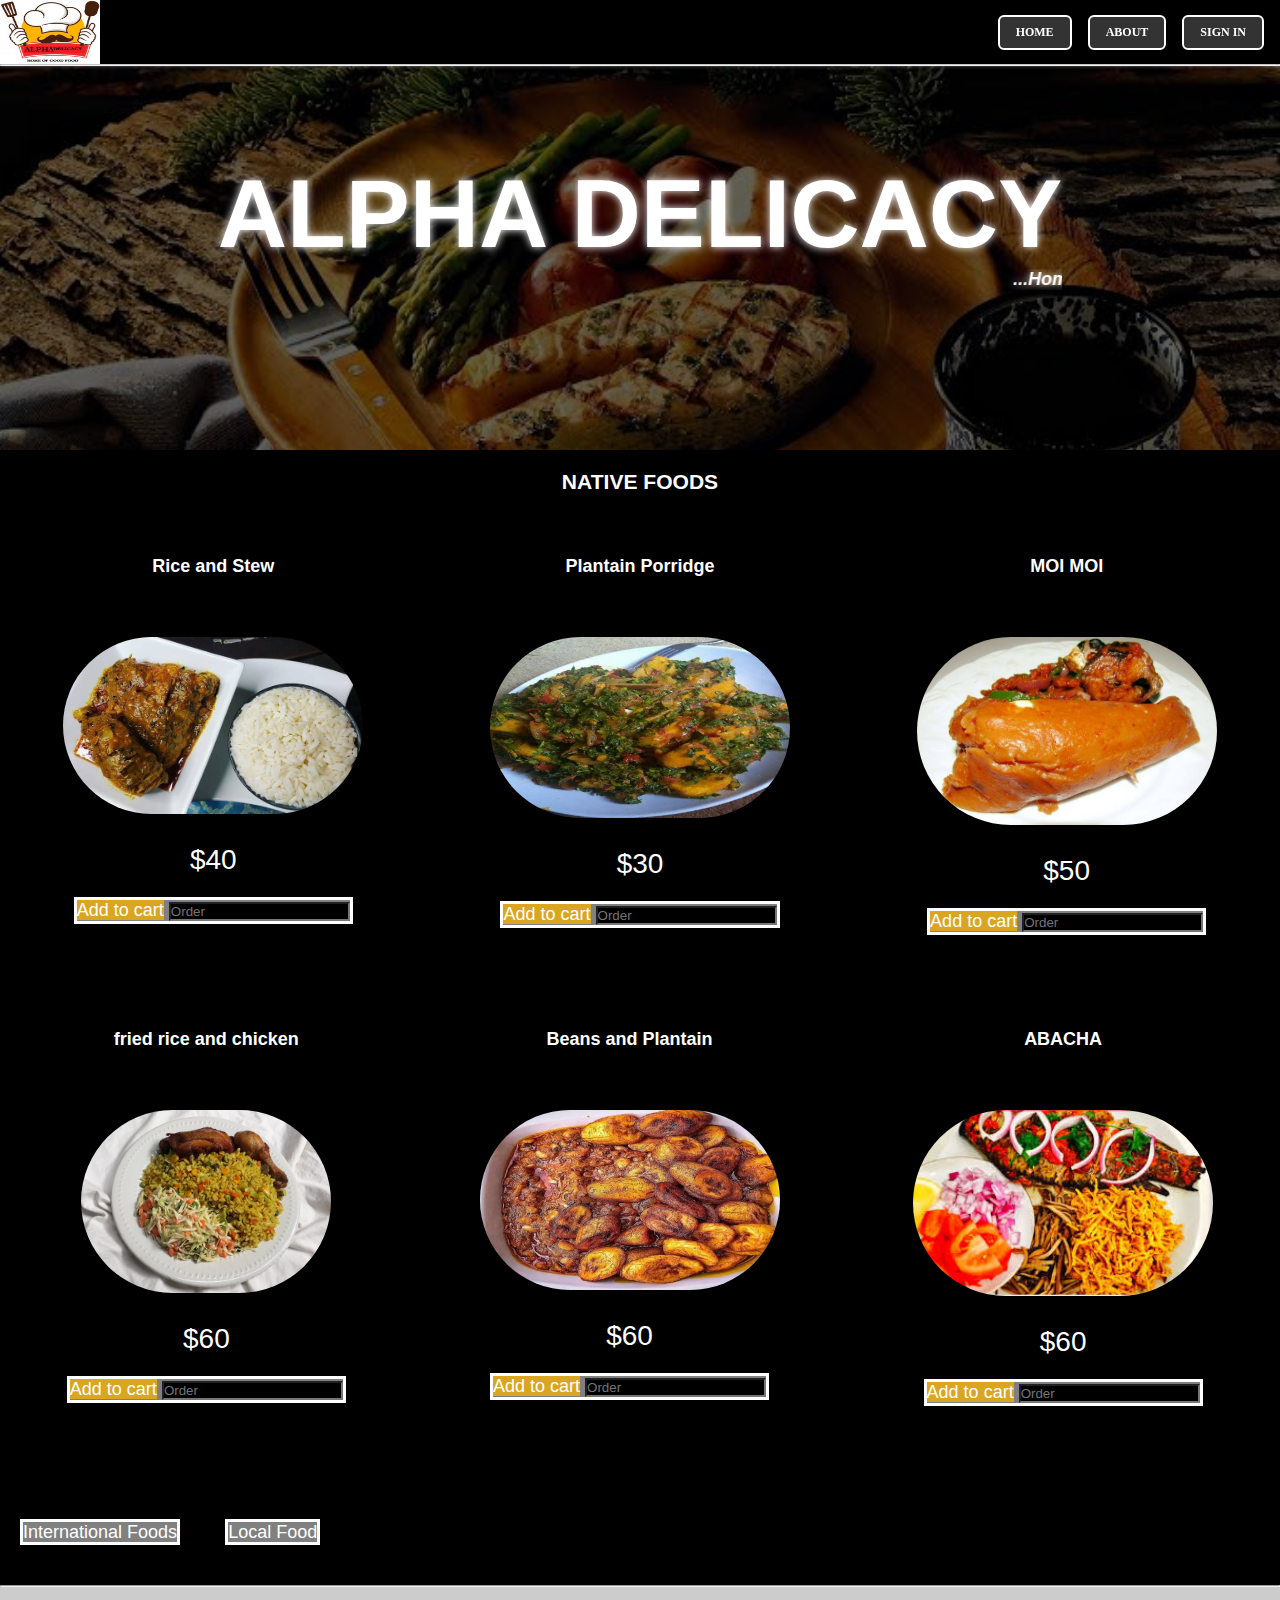
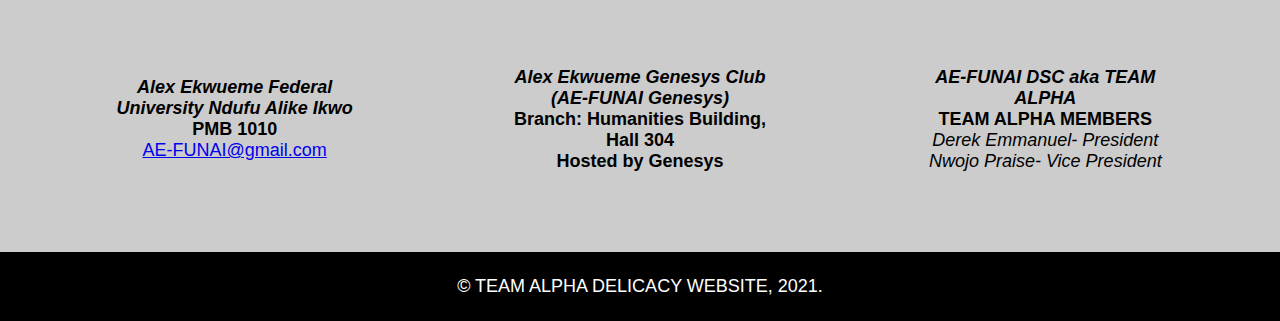
<file: native-food.html>
<!DOCTYPE html>
<html lang="en">

<head>
    <meta charset="UTF-8">
    <meta name="viewport" content="width=device-width, initial-scale=1.0">
    <meta http-equiv="X-UA-Compatible" content="ie=edge">
    <title>NATIVE FOOD</title>
    <link rel="stylesheet" href="index.css">
</head>


<Header>
    <nav id="main-navbar">
        <img src="IMAGES/NEW LOGO.jpeg" alt="Alpha Logo">
        <span class="spacer"></span>
        <div class="nav-links">
            <a href="index.html"> Home</a>
            <a href="about.html"> About </a>
            <a href="login.html">Sign In</a>
        </div>
    </nav>

    <hr>
    <div id="main-navbar-image">
        <div class="Header-1">
            <h1>ALPHA DELICACY</h1>
            <p>
                <i>
                    <strong>
                        <marquee>...Home of Good Food</marquee>
                    </strong>
                </i>
            </p>
            <br>
            <br>
            <br>
        </div>
        <!-- <img src="/IMAGES/images (7).jpeg" alt="logo image of Alpha Delicacy" width="100%"> -->
    </div>
</Header>

<body>
    <h3>NATIVE FOODS</h3>
    <div class="native-image">
        <br>
        <div class="id1">
            <h4>Rice and Stew</h4>
            <img src="IMAGES/NATIVE FOOD/Rice and Banga stew.jpeg" alt="image 1" width="300px">
            <p>
                <price>$40</price>
            </p>
            <br>
            <button class="cart">
                <a href="login.html">
                    <span>Add to cart</span>
                </a>
                <i class="fa fa-shopping-basket" aria-hidden="true"></i>
                <input type="number" placeholder="Order">
            </button>
        </div>
        <br>
        <div class="id1">
            <h4>Plantain Porridge</h4>
            <img src="IMAGES/NATIVE FOOD/Plantain porridge.jpeg" alt="image 2" width="300px">
            <p>
                <price>$30</price>
            </p>
            <br>
            <button class="cart">
                <a href="login.html">
                    <span>Add to cart</span>
                </a>
                <i class="fa fa-shopping-basket" aria-hidden="true"></i>
                <input type="number" placeholder="Order">
            </button>
        </div>
        <br>
        <div class="id1">
            <h4>MOI MOI</h4>
            <img src="IMAGES/NATIVE FOOD/Moi-moi.jpeg" alt="image 1" width="300px">
            <p>
                <price>$50</price>
            </p>
            <br>
            <button class="cart">
                <a href="login.html">
                    <span>Add to cart</span>
                </a>
                <i class="fa fa-shopping-basket" aria-hidden="true"></i>
                <input type="number" placeholder="Order">
            </button>
        </div>
        <br>
        <div class="id1">
            <h4>fried rice and chicken</h4>
            <img src="IMAGES/NATIVE FOOD/FRIED RICE.jpg" alt="image 1" width="250px">
            <p>
                <price>$60</price>
            </p>
            <br>
            <button class="cart">
                <a href="login.html">
                    <span>Add to cart</span>
                </a>
                <i class="fa fa-shopping-basket" aria-hidden="true"></i>
                <input type="number" placeholder="Order">
            </button>
        </div>
        <br>
        <div class="id1">
            <h4>Beans and Plantain</h4>
            <img src="IMAGES/NATIVE FOOD/Beans and plantain porridge.jpeg" alt="image 1" width="300px" height="180px">
            <p>
                <price>$60</price>
            </p>
            <br>
            <button class="cart">
                <a href="login.html">
                    <span>Add to cart</span>
                </a>
                <i class="fa fa-shopping-basket" aria-hidden="true"></i>
                <input type="number" placeholder="Order">
            </button>
        </div>
        <br>
        <div class="id1">
            <h4>ABACHA</h4>
            <img src="IMAGES/NATIVE FOOD/ABACHA.jpg" alt="image 1" width="300px">
            <p>
                <price>$60</price>
            </p>
            <br>
            <button class="cart">
                <a href="login.html">
                    <span>Add to cart</span>
                </a>
                <i class="fa fa-shopping-basket" aria-hidden="true"></i>
                <input type="number" placeholder="Order">
            </button>
        </div>
    </div>

    <br>
    <br>
    <br>
    <br>
    <div class="link">
        <a href="international-food.html">International Foods</a>
        <a href="local-food.html">Local Food</a>
    </div>
</body>
<br>
<br>
<hr>
<footer>
    <div class="main-footer">
        <div class="footer">
            <address>
                <strong>Alex Ekwueme Federal University Ndufu Alike Ikwo</strong>
            </address>
            <p>
                <strong>PMB 1010</strong>
            </p>
            <email>
                <a href="AE-FUNAI@gmail.com">AE-FUNAI@gmail.com
                </a>
            </email>
        </div>
        <div class="footer">
            <address>
                <strong> Alex Ekwueme Genesys Club (AE-FUNAI Genesys)</strong>
            </address>
            <p>
                <strong>Branch: Humanities Building, Hall 304</strong>
            </p>
            <p>
                <strong>Hosted by Genesys</strong>
            </p>
        </div>
        <div class="footer">
            <address>
                <strong> AE-FUNAI DSC aka
                    <em> TEAM ALPHA</em>
                </strong>
            </address>
            <p>
                <strong>TEAM ALPHA MEMBERS</strong>
            </p>
            <p>
                <i>Derek Emmanuel- President</i>
            </p>
            <p>
                <i>Nwojo Praise- Vice President</i>
            </p>
        </div>
    </div>
    <div class="footer-2">
        <p>&copy; TEAM ALPHA DELICACY WEBSITE, 2021.</p>
    </div>
</footer>


</html>
</file>
<file: index.css>
* {
    padding: 0;
    margin: 0;
    box-sizing: border-box;
}

body{
    background-color:black;
    color: white;
    font-family: 'Trebuchet MS', 'Lucida Sans Unicode', 'Lucida Grande', 'Lucida Sans', Arial, sans-serif;
    font-size: 1.125rem;
    max-width: 1400px;
    margin: 0 auto;
    padding-top: 64px;
}

@media (min-width: 1400px) {
   body { border: 5px solid white;}
}

header img{
    width: 100px;
}

h3 {
    margin-top: 20px;
}

#main-navbar img {
    height: 64px;
}

#main-navbar-image {
    background-image: url('IMAGES/images (7).jpeg');
    height: 384px;
    display: flex;
    background-repeat: no-repeat;
    background-size: cover;
    justify-content: center;
    align-items: center;
    box-shadow: inset 99998px 99998px #0009;
}

.Header-1{
text-align: center;
text-decoration-style: solid;
text-shadow: 0 0 8px white;
}

.clr {
    clear: both;
}

.Header-1 h1 {
    font-size: 3.5rem;
}

@media (min-width: 576px) {
    .Header-1 h1 {
        font-size: 6rem;
    }
}

.container p{
    margin: auto 1rem;
    margin-bottom: 100px;
    -webkit-box-orient: vertical;
    display: -webkit-box;
    -webkit-line-clamp: 6;
    overflow: hidden;
    font-size: 1.325rem;

}

.container img{
    margin: auto;
    box-sizing: border-box;
    border-radius: 50%;
    height: 200px;
    width: 200px;
}

.container h3{
    margin-top: 32px;
    margin-bottom: 16px;
    text-align: center;
}

figcaption{
    text-transform: uppercase;
    font-size: 16px bold;
    font-family: 'Lucida Sans', 'Lucida Sans Regular', 'Lucida Grande', 'Lucida Sans Unicode', Geneva, Verdana, 
    sans-serif;
    margin-top: 27px;
    margin-bottom: 46px;
}

#main-navbar {
    position: fixed;
    top: 0;
    left: 0;
    right: 0;
    background-color: black;
    box-shadow: 0px 0px 5px white;
    z-index: 10;
    max-width: 1400px;
    margin: 0 auto;
    display: flex;
    align-items: center;
}

#main-navbar a{
    background-color: #333;
    font-weight: bold;
    text-align: center;    
    border: 2px solid;
    color: white;
    text-decoration-line: none;
    font-family: 'Times New Roman', Times, serif;
    font-size: 12px;
    text-transform: uppercase;
    border-radius: 0.5em;
    padding: 4px 8px;
    margin-right: 8px;
}

div.nav-links {
    display: flex;
    flex-wrap: wrap;
}

@media (min-width: 576px) {
    #main-navbar a {
    margin-right: 16px;
    padding: 8px 16px;
    }
}

#main-navbar a:hover{
    color: red;
}

#main-navbar a:active{
    color:green
}

.spacer {
    flex: 1 1 auto;
    background-color: unset;
}

footer{
    text-align: center;
}

h3{
text-align: center;
font-family: -apple-system, BlinkMacSystemFont, 'Segoe UI', Roboto, Oxygen, Ubuntu, Cantarell, 'Open Sans', 'Helvetica Neue', sans-serif;
}

span{
    cursor: pointer;
    background-color:goldenrod;
    color: white;
}

span:hover{
    color:black;
}

button a {
    text-decoration: none;
    color: white;
}

button{
    background-color:gray;
    color: white;
    border: 3px solid;
    
}

button:hover{
    color:red;
}

button:active{
    color:green;
}

@media (min-width: 768px) {
    

.native-image {
    display: flex;
    flex-wrap: wrap;
}

}

.id1{
    box-sizing: border-box;
    border-radius: 10%;
    padding: 16px;
    margin: 16px auto;
    display: flex;
    flex-direction: column;
    align-items: center;
    text-align: center;
}

.id1 img{
    border: 3px;
    border-radius: 100px;
    box-sizing: border-box;
    margin: 30px 0;
}

.id1 p{
    font-size: 28px;
}

.id1 h4 {
    margin: 30px 0;
}

input{
    background-color:black;
    color:white;
}

.id1 a{
    text-decoration:none;  
}

button {
    text-decoration-style: none;
    font-size: 18px;
}

.link a {
    background-color:gray;
    color: white;
    border: 3px solid;
    margin: 20px;
    text-decoration: none;
}

.link a:hover {
    color: red;
}

.link a:active {
    color: green;
}

.main-container {
    width: 100%
}

@media (min-width: 768px) {
    .main-container .left {
        float: left;
        max-width: 60%;
        -webkit-line-clamp:15;
        overflow: hidden;
    }

    .main-container .right {
        float: right;
        max-width: 40%;
    }
}

.main-container div {
    padding: 40px;
}

.container-4{
    text-align: center; 
    padding-bottom: 64px;
}

@media (min-width: 768px) {
    .container-4 {
        display: flex;
        flex-wrap: wrap;
        justify-content: center;
    }
}

h3.stake-holders {
    margin-top: 64px;
}

.investors img{
    width: 50%;
    max-width: 256px;
    border-radius: 100%;
    box-shadow: 0px 0px 4px white;
    margin: 48px 16px 16px;
}

.container {
    text-align: center;
    margin: 32px auto;
}

.fd-section {
    border-bottom: 1px solid #ccc;
}

.food-description {
    padding: 16px 24px 64px;
    max-width: 768px;
    margin: 0 auto;
}


.List-of-Food {
    display: flex;
    flex-direction: column;
    justify-content: center;
    align-content: center;
    align-items: center;
    max-width: 320px;
    margin: 16px auto;
}

@media (max-width: 767.98px) {
    .container {
        max-width: 576px;
    }
}

@media (min-width: 768px) {
    .container{
        display: flex;
        flex-direction: row;
        justify-content: center;
        align-items: center;
        max-width: 1200px;
    }
}

.main-footer {
    padding: 2rem;
    background-color: #ccc;
    color: black;
}

.footer{
    margin: 48px auto;
    border-bottom: 1px dashed black;
    max-width: 384px;
}

.footer-2 {
    padding: 24px;
}

@media (min-width: 992px) {
    .main-footer {
        display: flex;
    flex-direction: row;
    justify-content: center;
    align-items: center;    
    }

    .footer {
        border-bottom: none;
        max-width: 256px;
    }
}
</file>
<file: create-account.css>
.clr{
    clear: both;
}
body{
    background-color: black;
    color:white;
}

.container-1,
.container-2 {
    background: linear-gradient(to right,#ff105f,#ffad06);
    border-radius: 16px;
    margin: 64px 16px;
    border: 3px solid;
    padding: 16px;
    font-size: 20px;
    max-width: 384px;
}

@media (min-width: 416px) {
    .container-1,
    .container-2 {
        margin: 64px auto;
    }
}

.main-login > div {
    display: flex;
    justify-content: space-between;
    margin: 32px auto 16px;
    max-width: 128px;
}

.social-icon {
    width: 50px;
    border-radius: 100%;
}

input {
    font-size: 20px;
    width: 100%;
    padding: 4px 8px;
    margin-top: 4px;
    border-radius: 4px;
    border: none;
    margin-left: 4px;
}

.form a{
    text-align: left;
    font-size: 18px;
    color: white;
}
.form a:hover {
    color:red;
}
.form a:active {
    color:green;
}
.form{
    text-align: left;
}
button,
.end a {
    background: gray;
    color: white;
    border: 3px solid;
    border-radius: 30px;
    padding: 3px 10px;
    margin-bottom: 15px;
    text-transform: uppercase;
    text-decoration: none;
    font-size: 20px bold;
}
label{
    font-size: 20px;
}
select {
    font-size: 18px;
}
.end a:hover {
    color: red;
}
.end a:active {
    color: green;
}

.other-message {
    margin-top: 24px;
    text-align: center;
}

.button-container {
    text-align: center;
    margin: 16px;
}

.text-center {
    text-align: center;
}

.or-message {
    font-size: 2.4rem;
    font-weight: bold;
    margin: 16px;
    text-align: center;
}

.checkbox-container {
    margin-top: 8px;
}

input[type="checkbox"] {
    width: 20px;
}

.checkbox-container p {
    display: inline;
    
}
</file>
